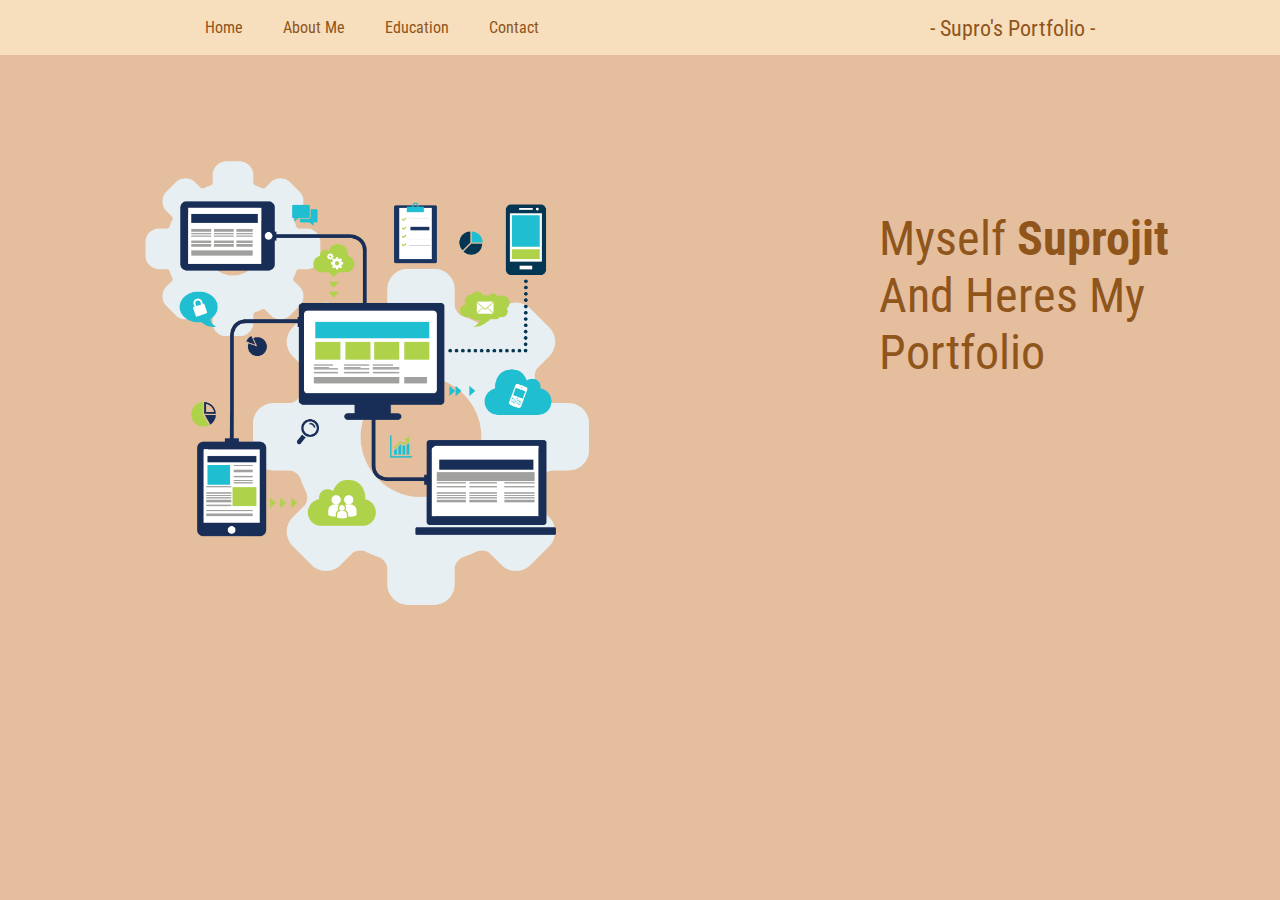
<file: index.html>
<!DOCTYPE html>
<html lang="en">

<head>
    <meta charset="UTF-8">
    <meta name="viewport" content="width=device-width, initial-scale=1.0">
    <title>supro portfolio</title>
    <link rel="preconnect" href="https://fonts.googleapis.com">
    <link rel="preconnect" href="https://fonts.gstatic.com" crossorigin>
    <link
        href="https://fonts.googleapis.com/css2?family=Poppins:ital,wght@0,100;0,200;0,300;0,400;0,500;0,600;0,700;0,800;0,900;1,100;1,200;1,300;1,400;1,500;1,600;1,700;1,800;1,900&family=Roboto+Condensed:ital@0;1&display=swap"
        rel="stylesheet">
    <link rel="stylesheet" href="style.css">
</head>

<body>
    <header>
        <nav>
            <div class="left">
                <ul>
                    <li><a href="/index.html">Home</a></li>
                    <li><a href="/about_me.html">About Me</a></li>
                    <li><a href="/education.html">Education</a></li>
                    <li><a href="/contact.html">Contact</a></li>
                </ul>
            </div>
            <div class="right">- Supro's Portfolio -</div>
        </nav>
    </header>
    <main>
        <section class="firstsection">
            <div class="leftsection">
                <img src="dev.png" alr="">
            </div>
            <div class="rightsection">
                Myself <b>Suprojit</b>
                <div>And Heres My Portfolio</div>
            </div>
        </section>
    </main>
</body>

</html>
</file>
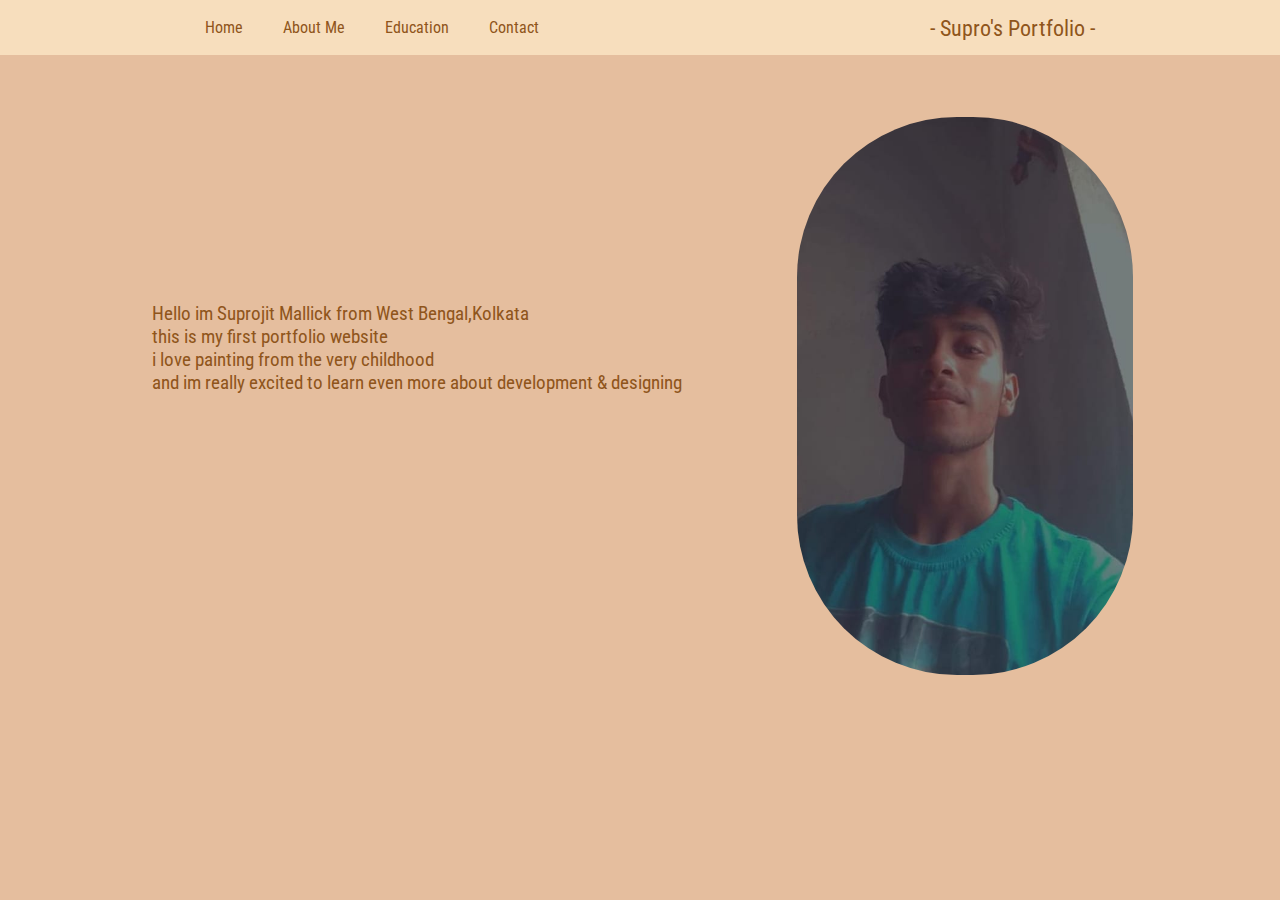
<file: about_me.html>
<!DOCTYPE html>
<html lang="en">
<head>
    <meta charset="UTF-8">
    <meta name="viewport" content="width=device-width, initial-scale=1.0">
    <title>About Me</title>
    <link rel="preconnect" href="https://fonts.googleapis.com">
    <link rel="preconnect" href="https://fonts.gstatic.com" crossorigin>
    <link href="https://fonts.googleapis.com/css2?family=Poppins:ital,wght@0,100;0,200;0,300;0,400;0,500;0,600;0,700;0,800;0,900;1,100;1,200;1,300;1,400;1,500;1,600;1,700;1,800;1,900&family=Roboto+Condensed:ital@0;1&display=swap"
        rel="stylesheet">
    <link rel="stylesheet" href="style.css">
</head>
<body>
    <header>
        <nav>
            <div class="left">
                <ul>
                    <li><a href="/index.html">Home</a></li>
                    <li><a href="/about_me.html">About Me</a></li>
                    <li><a href="/education.html">Education</a></li>
                    <li><a href="/contact.html">Contact</a></li>
                </ul>
            </div>
            <div class="right">- Supro's Portfolio -</div>
        </nav>
    </header>
    <main>
        <section class="secondsection">
            <div class="lsection">
                <div>Hello im Suprojit Mallick from West Bengal,Kolkata</div>
                <div>this is my first portfolio website</div> 
                <div>i love painting from the very childhood</div>
                <div>and im really excited to learn even more about development & designing</div>
            </div>
            <div class="rsection" style="margin: 0px -227px;"><img src="me.jpg"></div>
        </section>
    </main>
</body>
</html>
</file>
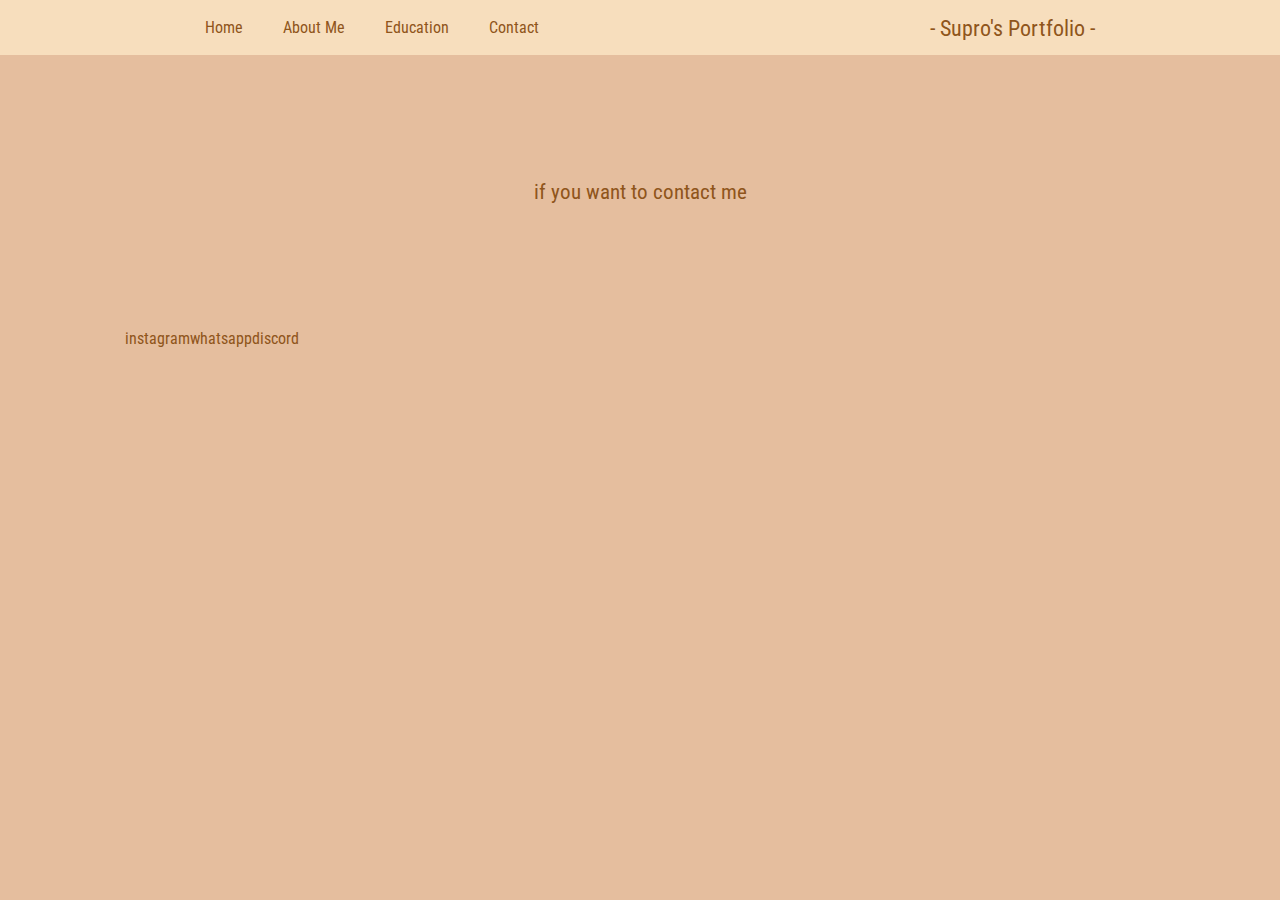
<file: contact.html>
<!DOCTYPE html>
<html lang="en">
<head>
    <meta charset="UTF-8">
    <meta name="viewport" content="width=device-width, initial-scale=1.0">
    <title>About Me</title>
    <link rel="preconnect" href="https://fonts.googleapis.com">
    <link rel="preconnect" href="https://fonts.gstatic.com" crossorigin>
    <link href="https://fonts.googleapis.com/css2?family=Poppins:ital,wght@0,100;0,200;0,300;0,400;0,500;0,600;0,700;0,800;0,900;1,100;1,200;1,300;1,400;1,500;1,600;1,700;1,800;1,900&family=Roboto+Condensed:ital@0;1&display=swap"
        rel="stylesheet">
    <link rel="stylesheet" href="style.css">
    <link rel="stylesheet" href="https://cdnjs.cloudflare.com/ajax/libs/font-awesome/6.6.0/css/all.min.css" integrity="sha512-Kc323vGBEqzTmouAECnVceyQqyqdsSiqLQISBL29aUW4U/M7pSPA/gEUZQqv1cwx4OnYxTxve5UMg5GT6L4JJg==" crossorigin="anonymous" referrerpolicy="no-referrer" />
</head>
<body>
    <header>
        <nav>
            <div class="left">
                <ul>
                    <li><a href="/index.html">Home</a></li>
                    <li><a href="/about_me.html">About Me</a></li>
                    <li><a href="/education.html">Education</a></li>
                    <li><a href="/contact.html">Contact</a></li>
                </ul>
            </div>
            <div class="right">- Supro's Portfolio -</div>
        </nav>
    </header>
    <main>
        <section class="forthsection">
        <!--   <div class="ls">
                aaaaaaaaa
            </div>
            <div class="rs">
                <i class="fa-brands fa-instagram"></i>   instagram
            </div> -->
            if you want to contact me 
        </section> 
        <section class="fifthsection">
           <div> <i class="fa-brands fa-instagram"></i> instagram </div>
            <i class="fa-brands fa-whatsapp"></i> whatsapp
            <br>
            <i class="fa-brands fa-discord"></i> discord
        </section>

    </main>
</file>
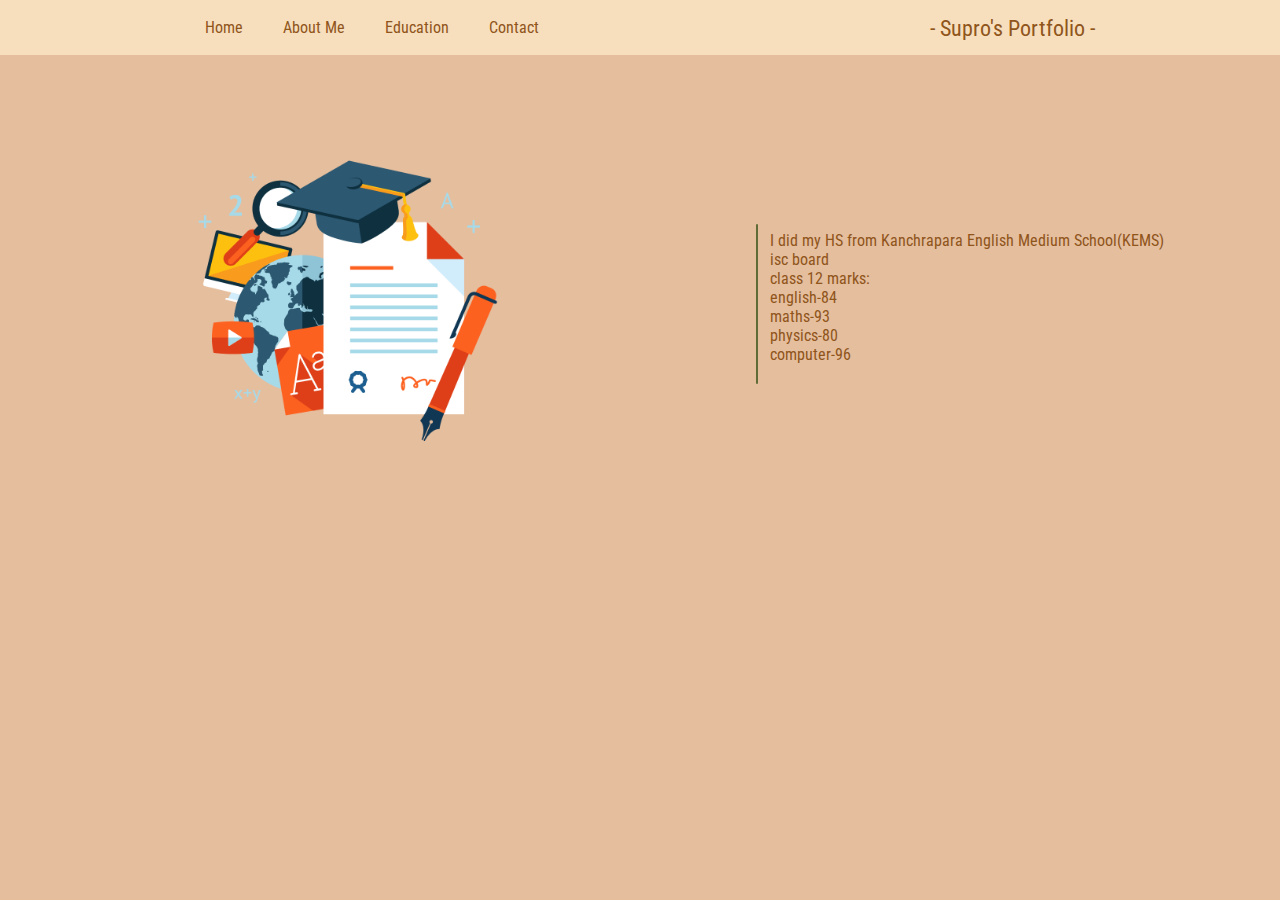
<file: education.html>
<!DOCTYPE html>
<html lang="en">
<head>
    <meta charset="UTF-8">
    <meta name="viewport" content="width=device-width, initial-scale=1.0">
    <title>Document</title>
    <link rel="preconnect" href="https://fonts.googleapis.com">
    <link rel="preconnect" href="https://fonts.gstatic.com" crossorigin>
    <link
        href="https://fonts.googleapis.com/css2?family=Poppins:ital,wght@0,100;0,200;0,300;0,400;0,500;0,600;0,700;0,800;0,900;1,100;1,200;1,300;1,400;1,500;1,600;1,700;1,800;1,900&family=Roboto+Condensed:ital@0;1&display=swap"
        rel="stylesheet">
    <link rel="stylesheet" href="style.css">
    
</head>
<body>
    <header>
        <nav>
            <div class="left">
                <ul>
                    <li><a href="/index.html">Home</a></li>
                    <li><a href="/about_me.html">About Me</a></li>
                    <li><a href="/education.html">Education</a></li>
                    <li><a href="/contact.html">Contact</a></li>
                </ul>
            </div>
            <div class="right">- Supro's Portfolio -</div>
        </nav>
    </header>
    <main>
        <section class="thirdsection">
            <div class="lsec">
                <img src="edu2.png">
            </div> 
            <div class="rsec"> 
                <div class="vertical"></div>   
                <div></div>
                I did my HS from Kanchrapara English Medium School(KEMS)<br>
                isc board <br>               
                class 12 marks:<br>                      
                english-84<br>
                maths-93<br>
                physics-80<br>
                computer-96<br>
            </div>
        </section>
    </main>
</body>
</html>
</file>
<file: style.css>
* {
    margin: 0;
    padding: 0;
}

body {
    background-color: #E5BE9E;
    color: #8f551b;
    font-family: 'Roboto Condensed';
}

nav {
    background-color: rgb(247, 222, 189);
    display: flex;
    justify-content: space-around;
    align-items: center;
    height: 55px;
}

nav ul {
    display: flex;
    justify-content: center;
}

nav ul li {
    list-style: none;
    margin: 0 20px;
}

.right {
    font-size: 1.4rem;
}

.firstsection {
    display: flex;
    justify-content: space-around;
    margin: 25px;
}

.leftsection img {
    width: 65%;
    margin: -45px 54px;
}

.rightsection {
    font-size: 3rem;
    width: 67%;
    margin: 130px 16px;
}

nav ul li a{
    text-decoration: none;
    color: #8f551b;
}

nav ul li a:hover{
    color: #3e4d0f;
    font-size: 1.01rem;
}
.secondsection{
    display: flex;
    justify-content: space-around;
    margin: 25px;
}
.lsection{
    font-size: 1.2rem;
     width: 50%;
     margin: 222px 0px;
}
.rsection img{
    width: 60%;
    border-radius: 160px;
    margin: 37px 2px;
}
.thirdsection {
    display: flex;
    justify-content: space-around;
    margin: 25px;
}
.rsec{
    display: flex;
    justify-content: space-around;
    margin: 151px -65px;
}
.rsec .vertical{
    height: 160px;
    width: 2px;
    background-color: #606c38;
    border-radius: 90px;
    margin: -7px 12px;
}
.lsec{
    margin: 34px -118px;
    width: 45%;
}
.lsec img{
    width:71%;
    margin: -15px 86px;;
}
.forthsection{
    display: flex;
    justify-content: space-around;
    margin: 125px;
    font-size: 1.3rem;
}
.ls{
    width: 57%;
    margin: 133px 69px;
}
.rs{
    width: 35%;
    margin: 140px 25px
}
.fifthsection{
    display: flex;
    
    margin: 125px;
}
</file>
